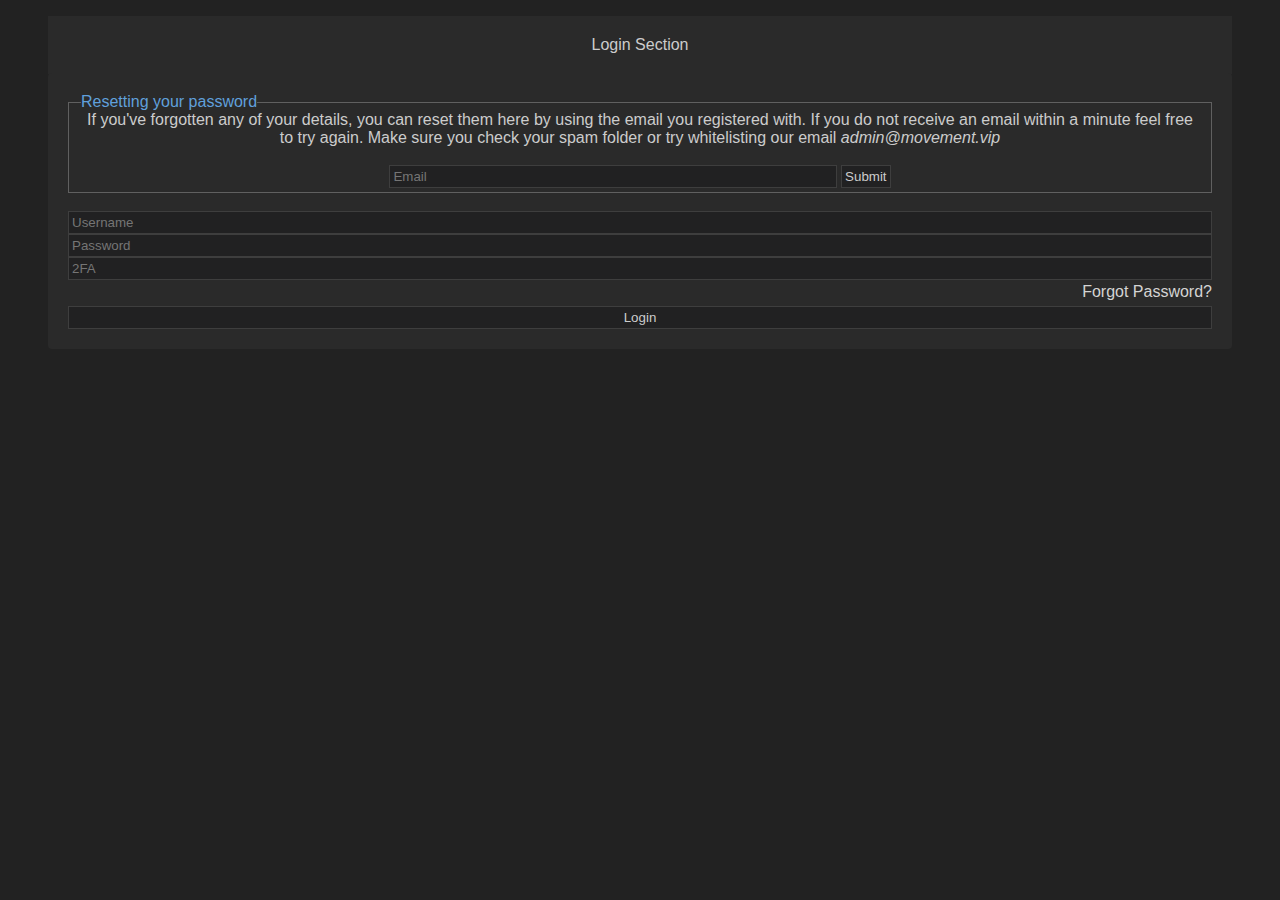
<file: login.html>
<!DOCTYPE html>
<html>
    <head>
        <title>Login</title>
        <meta name="description" content="login page">
        <link rel="stylesheet" type="text/css" href="CSS/style.css">
        <meta name="theme-color" content="#b1cff4"/>
        <meta name="viewport" content="initial-scale=0.6">
    </head>
    <body>
        <center>
        <div class="container-top">
            Login Section
        </div>
        <div class="container-bottom">
            <fieldset>
                <legend> Resetting your password </legend>
                If you've forgotten any of your details, you can reset them here by using the email you registered with. If you do not receive an email within a minute
                feel free to try again. Make sure you check your spam folder or try whitelisting our email <i>admin@movement.vip</i><br> <br>
                <form method="post">
                    <input type="email" class="smallbutton" placeholder="Email" style="width: 40%;" name="resetpassword" required>
                    <button class="smallbutton"> Submit </button>
                </form>
            </fieldset>
            <br>
            <?php } ?>
            <form method="post">
                <input class="form" type="text" name="username" placeholder="Username" id="username" autocomplete="off" maxlength="30" required>
                <input class="form" type="password" name="password" placeholder="Password" id="password" autocomplete="off" maxlength="30" required>
                <input class="form" type="text" name="twofactor" placeholder="2FA" id="twofac" autocomplete="off" maxlength="30" style="margin-bottom: 3px;">
                <a href="?resetpass" style="float: right;"> Forgot Password? </a> 
                <input class="form" type="submit" autocomplete="off" name="login" value="Login" style="margin-top: 5px;">
            </form>
        </div>
    </body>
</html>
</file>
<file: CSS/style.css>
:root{
    --primary-font-color: #ccc;
}

*{
    margin: 0;
    padding: 0;
    font-family: sans-serif;
    box-sizing: border-box;
	color: var(--primary-font-color);
}

body{
    background-color: #222;
    padding: 0 3em;
}

img{
	border: 2px solid #4c4c4c;
}

.profile-photo{
    float: left;
    width: 100px;
    border-radius: 0.3em;
    margin-right: 5px; 
    display: block; 
}
	
.show{
	display: block;
}

.listtable{
	border: solid 1px #3e3e3e;
	margin: 5px;
	padding: 5px;
	max-height: 10em;
	overflow: auto;
	background:#1d1d1d66;
}

.preload *{
    transition: none !important;
    -webkit-transition: none !important;
    -moz-transition: none !important;
    -ms-transition: none !important;
    -o-transition: none !important;
}

legend{
	color: #60a0dc;
}

fieldset{
	padding: 0 12px 4px 12px;
    border-style: solid;
    border-width: 1px;
	border-color: #606060;
	overflow: auto;
}

.container-top, .container-bottom{
	margin-top: 1em;
	padding: 20px 20px;
	width: 100em;
    max-width: 100% !important;
	height: auto;
	background-color: rgb(42, 42, 42);
}

.container-bottom{
	overflow: auto;
	font-weight: 500;
	margin-top: -1px;
	border-radius: 4px;
}

.title-container{
    display: flex;
    align-items: center;
    justify-content: space-between;
}

.information, .media{
    display: grid;
    justify-content: center;
    grid-gap: 0 2em;
    grid-template-columns: repeat(auto-fit, 23em);
}

.media{
    grid-gap: 2em;
    margin-bottom: 1em;
}

.frame{
    position: relative;
    padding-top: 56.25%;
    margin-bottom: 2em;
}

.media iframe{
    position: absolute;
    top: 0;
    left: 0;
    width: 100%;
    height: 100%;
}

.card{
    background-color: #333;
    padding: 2em;
    border-radius: 0.3em;
    margin-bottom: 2em;
    max-width: 100%;
}

.container-top h1{
	color: #fff;
	font-size: 1.5rem;
    font-weight: 400;
    font-family: "Raleway", sans-serif;
}

h2{
    color: #fff;
    font-size: 2.1rem;
    text-align: center;
}

h3{
    color: #fff;
    font-size: 1.4rem;
    margin-bottom: 1em;
}

.support-message{
	display: block;
	margin-top: 3px;
	width: auto;
	height: auto;
	background-color: rgb(35, 35, 35);
	border: 1px solid #3e3e3e;
	position: relative;
	overflow: auto;
	padding-left: 5px;
}

.container-message.success{
	margin-top: -1px;
	padding: 5px 20px;
	width: 30%;
	height: auto;
	background-color: rgb(50, 200, 50);
	border: 1px solid rgb(70, 255, 70);
}

.container-message.fail{
	padding: 5px 20px;
	width: 30%;
	height: auto;
	color: white;
	background-color: rgb(200, 50, 50);
	border: 1px solid rgb(255, 70, 70);
}

a{
	color: var(--primary-font-color);
	text-decoration: none;
	cursor: default;
    transition: all .5s ease-in-out;
	-webkit-transition: all .5s ease-in-out;
	-moz-transition: all .5s ease-in-out;
	-o-transition: all .5s ease-in-out;
	-ms-transition: all .5s ease-in-out;
}

a:link, a:visited {
  color: #d4d4d3;
}

.indent {
	padding: 0 12px 2px 12px;
}

a:link:hover, a:visited:hover {
	color: #60a0dc;
}

button.form, input.form, textarea.form, .smallbutton, select{
	outline: none;
	background: #212122;
	padding: 3px;
	border: 1px solid #3e3e3e;
	height: auto;
	width: 100%;
	
    transition: all .5s ease-in-out;
	-webkit-transition: all .5s ease-in-out;
	-moz-transition: all .5s ease-in-out;
	-o-transition: all .5s ease-in-out;
	-ms-transition: all .5s ease-in-out;
}

.smallbutton, select{
	width: auto;
}

button:hover.form,
input:hover.form
select:hover{
	background: #1b1b1b;
}

/* Checkbox */
.box{
  background: #666;
  color: #fff;
  width: 250px;
  padding: 10px;
  margin: 1em auto;
}

p{
    font-size: 1rem;
    line-height: 1.5;
}

input[type="checkbox"]{
  display: none;
  visibility: hidden;
}

label{
  cursor: pointer;
}

input[type="checkbox"] + label:before {
  border: 1px solid #333;
  content: "\00a0";
  display: inline-block;
  font-size: 1em;
  height: 12px;
  margin: 0 0.25em 0 0;
  vertical-align: middle;
  width: 12px;
}

input[type="checkbox"]:checked + label:before {
  background: #232323;
  color: #dcdcdc;
  content: "\2713";
  text-align: center;
}

input[type="checkbox"]:checked + label:after {
  font-weight: bold;
}

input[type="checkbox"]:focus + label::before {
    outline: rgb(59, 153, 252) auto 5px;
}

/* Checkbox OVER */

fieldset.form{
	border: 1px solid #3e3e3e;
	background-color: rgb(35, 35, 35);
}

legend.form{
	font-weight: bold;
}

table{
	border-collapse: collapse;
	width: 100%;
}  

a:hover img {
	display: block; 
	position: absolute;
    left: 120px; 
    top: 10px; 
}

.scroll {
	max-height: 90px;
	overflow: auto;
}

.blur {
  color: transparent;
  text-shadow: 0px 0px 5px var(--primary-font-color);
}
.blur:hover {
	color: var(--primary-font-color) !important;
    text-shadow: 0px 0px 0px var(--primary-font-color);	
}

.StripeElement {
  border: 1px solid #464646;
  background-color: rgb(35, 35, 35);
  color: var(--primary-font-color);
  width: 60%;
  vertical-align: middle;
  margin: 1;
  margin-bottom: 3;
}

.StripeElement--focus {
  color: var(--primary-font-color);
}

.StripeElement--invalid {
  border-color: #fa755a;
}

.StripeElement--webkit-autofill {
	background-color: rgb(35, 35, 35) !important;
	color: var(--primary-font-color);
}

.shake:hover, .shake:focus {
    animation: shake .5s cubic-bezier(.36,.07,.19,.97) both;
    backface-visibility: hidden;
    transform-origin: top right;
}

@keyframes shake {
  0% { transform: rotate(0); }
  15% { transform: rotate(11deg); }
  30% { transform: rotate(-11deg); }
  45% { transform: rotate(10deg); }
  60% { transform: rotate(-10deg); }
  75% { transform: rotate(8deg); }
  85% { transform: rotate(-8deg); }
  92% { transform: rotate(7deg); }
  100% { transform: rotate(0); }
}

.downloadbutton{
    font-size: 0.8rem;
	padding: 5px 14px;
    letter-spacing: 1px;
	background: #212121;
    font-weight: bold;
    text-transform: uppercase;
	border: 1px solid #fff;
    cursor: pointer;
}

.downloadbutton:hover{
    border-color: #60a0dc;
}

#imagewithcaption{
    float: right;
    width: 178px;
    text-align: center;
}

@media(max-width:768px){

    body{
        padding: 0 2em;
    }

    .title-container{
        flex-direction: column;
    }

    .title-container h1{
        margin-bottom: 1em;
    }

    .card{
        text-align: center;
    }
}

@media(max-width:500px){
    body{
        padding: 0 1em;
    }

    h2{
        font-size: 1.7rem;
    }

    h3{
        font-size: 1.3rem;
    }
    p{
        font-size: 0.9rem;
    }
}
</file>
